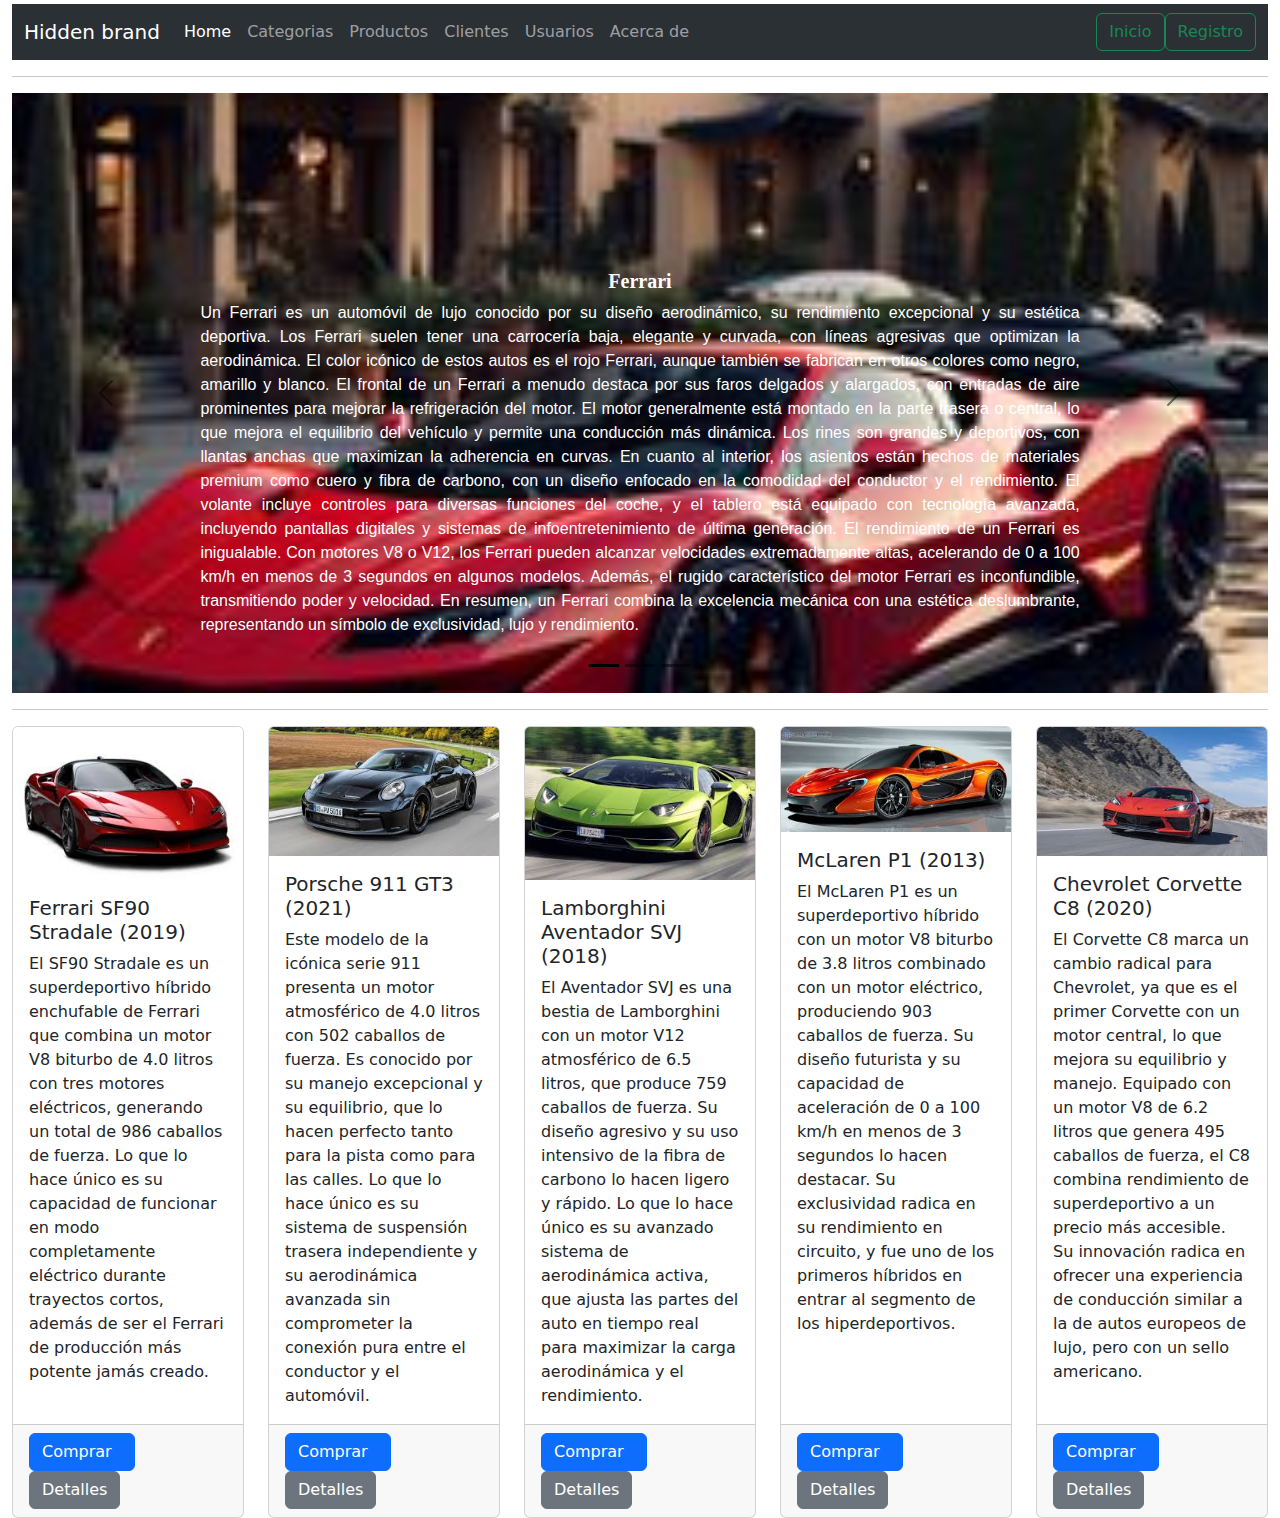
<file: index.html>
<!DOCTYPE html>
<html lang="en">
<head>
    <meta charset="UTF-8">
    <meta name="viewport" content="width=device-width, initial-scale=1.0">
    <link rel="stylesheet" href="bootstrap_folders/css/bootstrap.min.css">
    <link rel="stylesheet" href="https://cdnjs.cloudflare.com/ajax/libs/font-awesome/6.6.0/css/all.min.css" integrity="sha512-Kc323vGBEqzTmouAECnVceyQqyqdsSiqLQISBL29aUW4U/M7pSPA/gEUZQqv1cwx4OnYxTxve5UMg5GT6L4JJg==" crossorigin="anonymous" referrerpolicy="no-referrer"/>
    <title>Carros Exóticos</title>
</head>
<body>
    <div class="container-fluid">
        <nav class="navbar navbar-expand-lg bg-body-tertiary mt-1" data-bs-theme="dark">
            <div class="container-fluid">
                <button class="navbar-toggler" type="button" data-bs-toggle="collapse" data-bs-target="#navbarTogglerDemo01" aria-controls="navbarTogglerDemo01" aria-expanded="false" aria-label="Toggle navigation">
                <span class="navbar-toggler-icon"></span>
              </button>
                <div class="collapse navbar-collapse" id="navbarTogglerDemo01">
                    <a class="navbar-brand" href="#"> Hidden brand</a>
                    <ul class="navbar-nav me-auto mb-2 mb-lg-0">
                        <li class="nav-item">
                            <a class="nav-link active" aria-current="page" href="Home.html"><i class="fa fa-home"></i> Home</a>
                        </li>
                        <li class="nav-item">
                            <a class="nav-link" href="#"><i class="fa fa-cloud"></i> Categorias</a>
                        </li>
                        <li class="nav-item">
                            <a class="nav-link" href="Productos.html"><i class="fa fa-car"></i> Productos</a>
                        </li>
                        <li class="nav-item">
                            <a class="nav-link" href="#"><i class="fa fa-phone"></i> Clientes</a>
                        </li>
                        <li class="nav-item">
                            <a class="nav-link" href="#"><i class="fa fa-user"></i> Usuarios</a>
                        </li>
                        <li class="nav-item">
                            <a class="nav-link" href="#"><i class="fa fa-heart"></i> Acerca de</a>
                        </li>
                    </ul>
                    <form class="d-flex" role="search">
                        <button class="btn btn-outline-success" type="submit"> Inicio </button>
                        <button class="btn btn-outline-success" type="submit"> Registro </button>
                    </form>
                </div>
            </div>
        </nav>
        <hr>
        <div id="carouselExampleDark" class="carousel carousel-dark slide">
            <div class="carousel-indicators">
                <button type="button" data-bs-target="#carouselExampleDark" data-bs-slide-to="0" class="active" aria-current="true" aria-label="Slide 1"></button>
                <button type="button" data-bs-target="#carouselExampleDark" data-bs-slide-to="1" aria-label="Slide 2"></button>
                <button type="button" data-bs-target="#carouselExampleDark" data-bs-slide-to="2" aria-label="Slide 3"></button>
            </div>
            <div class="carousel-inner">
                <div class="carousel-item active" data-bs-interval="10000">
                    <img src="imgs/ferrari.jpg" class="d-block w-100" alt="..." height="600px">
                    <div class="carousel-caption d-none d-md-block">
                        <h5>Ferrari</h5>
                        <p>Un Ferrari es un automóvil de lujo conocido por su diseño aerodinámico, su rendimiento excepcional y su estética deportiva. Los Ferrari suelen tener una carrocería baja, elegante y curvada, con líneas agresivas que optimizan la aerodinámica. El color icónico de estos autos es el rojo Ferrari, aunque también se fabrican en otros colores como negro, amarillo y blanco. El frontal de un Ferrari a menudo destaca por sus faros delgados y alargados, con entradas de aire prominentes para mejorar la refrigeración del motor. El motor generalmente está montado en la parte trasera o central, lo que mejora el equilibrio del vehículo y permite una conducción más dinámica. Los rines son grandes y deportivos, con llantas anchas que maximizan la adherencia en curvas. En cuanto al interior, los asientos están hechos de materiales premium como cuero y fibra de carbono, con un diseño enfocado en la comodidad del conductor y el rendimiento. El volante incluye controles para diversas funciones del coche, y el tablero está equipado con tecnología avanzada, incluyendo pantallas digitales y sistemas de infoentretenimiento de última generación. El rendimiento de un Ferrari es inigualable. Con motores V8 o V12, los Ferrari pueden alcanzar velocidades extremadamente altas, acelerando de 0 a 100 km/h en menos de 3 segundos en algunos modelos. Además, el rugido característico del motor Ferrari es inconfundible, transmitiendo poder y velocidad. En resumen, un Ferrari combina la excelencia mecánica con una estética deslumbrante, representando un símbolo de exclusividad, lujo y rendimiento.</p>
                    </div>
                </div>
                <div class="carousel-item" data-bs-interval="2000">
                    <img src="imgs/lamborghini.jpg" class="d-block w-100" alt="..." height="600px">
                    <div class="carousel-caption d-none d-md-block">
                        <h5>Lamborghini</h5>
                        <p>Un Lamborghini es un automóvil deportivo de lujo conocido por su diseño futurista, líneas agresivas y rendimiento extremo. La marca Lamborghini es sinónimo de potencia, velocidad y exclusividad, con un estilo único que lo distingue de otros superdeportivos.Diseño exterior: Un Lamborghini suele tener una silueta baja y ancha, con líneas afiladas y formas angulosas que le dan una apariencia aerodinámica y agresiva. Las puertas de muchos modelos, como el Aventador y el Huracán, se abren hacia arriba en un estilo icónico de "alas de tijera". Los faros delanteros son delgados y de forma triangular o trapezoidal, incorporando tecnología LED para un aspecto moderno y futurista. La parrilla frontal es ancha y baja, con grandes entradas de aire para enfriar el motor. Motor y rendimiento: Los Lamborghini están equipados con potentes motores, que generalmente son V10 o V12, capaces de generar un rendimiento impresionante. Estos autos pueden acelerar de 0 a 100 km/h en menos de 3 segundos, alcanzando velocidades máximas de más de 300 km/h. El motor a menudo está montado en la parte trasera del coche, lo que mejora el equilibrio y permite una conducción más precisa a altas velocidades. Interior: El interior de un Lamborghini está diseñado para ofrecer una experiencia de conducción extrema y lujosa. Los asientos están hechos de materiales premium como cuero, Alcántara o fibra de carbono, y están ajustados para dar soporte en altas velocidades. El volante tiene un diseño deportivo, con controles integrados para gestionar diversas funciones del coche. El tablero es digital y de alta tecnología, con pantallas que muestran información vital para el conductor, como velocidad, RPM y modos de conducción. Características distintivas: Sonido del motor: El rugido del motor de un Lamborghini es brutal y característico, con un tono grave y poderoso que refleja la potencia del auto. Carrocería angular: Las líneas del Lamborghini son más angulosas y futuristas que las de otros superdeportivos, lo que le da una presencia visual imponente. Puertas de tijera: Aunque no todos los modelos de Lamborghini tienen este tipo de puertas, son uno de los elementos más icónicos de la marca, especialmente en modelos como el Aventador. Colores y estética: El color más asociado con Lamborghini es el amarillo brillante, aunque también es común verlo en colores como el naranja, verde neón o negro mate, lo que resalta su carácter extravagante y audaz. En resumen, un Lamborghini es una obra maestra de ingeniería y diseño, combinando potencia bruta, lujo extremo y una estética que lo convierte en un símbolo de velocidad, prestigio y opulencia.</p>
                    </div>
                </div>
                <div class="carousel-item">
                    <img src="imgs/porsche.jpg" class="d-block w-100" alt="..." height="600px">
                    <div class="carousel-caption d-none d-md-block">
                        <h5>Porsche</h5>
                        <p>El Porsche 911 GT3 RS es una versión de alto rendimiento del clásico 911, diseñada específicamente para ofrecer una experiencia de conducción extrema tanto en carretera como en pista. Este modelo encarna la fusión perfecta entre ingeniería de precisión, aerodinámica avanzada y lujo deportivo. Diseño exterior: El Porsche 911 GT3 RS tiene una carrocería estilizada pero musculosa, con un enfoque claro en la aerodinámica. Está hecho con materiales ligeros como fibra de carbono para maximizar el rendimiento. Sus aletas anchas, los grandes guardabarros y las entradas de aire resaltan su naturaleza agresiva. El detalle más destacado es su alerón trasero fijo, que mejora el downforce y asegura que el coche se mantenga pegado al asfalto a altas velocidades. El frontal del 911 GT3 RS tiene un diseño limpio y elegante, con grandes entradas de aire en el parachoques que ayudan a enfriar el motor y los frenos. Los faros son redondos, una característica clásica de los modelos 911, y cuentan con tecnología LED para una iluminación eficiente y moderna. En los laterales, destacan las entradas de aire detrás de las puertas, que canalizan el flujo hacia el motor trasero. Motor y rendimiento: El corazón del 911 GT3 RS es su potente motor atmosférico de 4.0 litros y seis cilindros bóxer, que produce alrededor de 520 caballos de fuerza. Este motor puede girar a altas revoluciones, lo que le da al coche un sonido característico agudo y emocionante. El GT3 RS puede acelerar de 0 a 100 km/h en solo 3.2 segundos, y alcanzar una velocidad máxima de 312 km/h. El coche cuenta con una transmisión PDK de doble embrague de 7 velocidades, que permite cambios de marcha extremadamente rápidos, ideal para los tiempos en pista. La tracción trasera y la suspensión ajustada para circuitos hacen que el GT3 RS sea extremadamente ágil y capaz de tomar curvas a gran velocidad con una precisión asombrosa. Interior: El interior del Porsche 911 GT3 RS está orientado al rendimiento. Los asientos deportivos tipo cubo están hechos de fibra de carbono y revestidos con cuero y Alcántara, proporcionando tanto comodidad como sujeción en curvas rápidas. El volante es minimalista, revestido de Alcántara para un mejor agarre, y no tiene botones innecesarios, manteniendo el enfoque en la conducción pura. El tablero combina tecnología moderna con un estilo clásico. Las pantallas digitales proporcionan información sobre el rendimiento, mientras que el cuentarrevoluciones analógico es el punto central del panel de instrumentos, reflejando el enfoque en la experiencia de conducción. Características distintivas: Alerón trasero: El gran alerón fijo no solo mejora la aerodinámica, sino que también le da al coche un aspecto inconfundiblemente deportivo. Llantas y frenos: Equipado con llantas de aleación ligera y frenos de carbono-cerámica, el 911 GT3 RS está optimizado para el control y la velocidad en pista. Peso ligero: Para maximizar la velocidad y la agilidad, se han reducido al mínimo los componentes innecesarios, utilizando materiales ligeros y dejando fuera elementos como los asientos traseros. Estética y colores: El GT3 RS a menudo se ofrece en colores vibrantes como el verde ácido, naranja lava o amarillo racing, que enfatizan su naturaleza extrema y lo hacen destacar tanto en la pista como en la carretera. Los detalles en fibra de carbono y las ruedas de color negro mate o plata completan su estética agresiva.</p>
                    </div>
                </div>
            </div>
            <button class="carousel-control-prev" type="button" data-bs-target="#carouselExampleDark" data-bs-slide="prev">
              <span class="carousel-control-prev-icon" aria-hidden="true"></span>
              <span class="visually-hidden">Previous</span>
            </button>
            <button class="carousel-control-next" type="button" data-bs-target="#carouselExampleDark" data-bs-slide="next">
              <span class="carousel-control-next-icon" aria-hidden="true"></span>
              <span class="visually-hidden">Next</span>
            </button>
        </div>
        <hr>
        <!--Uso de las cards-->
        <div class="row row-cols-1 row-cols-md-5 g-4">
            <div class="col">
              <div class="card h-100">
                <img src="imgs/FerrariSF90Stradale.jpg" class="card-img-top" alt="...">
                <div class="card-body">
                  <h5 class="card-title">Ferrari SF90 Stradale (2019)</h5>
                  <p class="card-text">El SF90 Stradale es un superdeportivo híbrido enchufable de Ferrari que combina un motor V8 biturbo de 4.0 litros con tres motores eléctricos, generando un total de 986 caballos de fuerza. Lo que lo hace único es su capacidad de funcionar en modo completamente eléctrico durante trayectos cortos, además de ser el Ferrari de producción más potente jamás creado.</p>
                </div>
                <div class="card-footer">
                  <small class="text-body-secondary">
                        <button type="button" class="btn btn-primary">Comprar &nbsp;</button><br>
                        <button type="button" class="btn btn-secondary">Detalles</button><br>
                  </small>
                </div>
              </div>
            </div>
            <div class="col">
              <div class="card h-100">
                <img src="imgs/Porsche911GT3.jpg" class="card-img-top" alt="...">
                <div class="card-body">
                  <h5 class="card-title">Porsche 911 GT3 (2021)</h5>
                  <p class="card-text">Este modelo de la icónica serie 911 presenta un motor atmosférico de 4.0 litros con 502 caballos de fuerza. Es conocido por su manejo excepcional y su equilibrio, que lo hacen perfecto tanto para la pista como para las calles. Lo que lo hace único es su sistema de suspensión trasera independiente y su aerodinámica avanzada sin comprometer la conexión pura entre el conductor y el automóvil.</p>
                </div>
                <div class="card-footer">
                  <small class="text-body-secondary">
                        <button type="button" class="btn btn-primary">Comprar &nbsp;</button><br>
                        <button type="button" class="btn btn-secondary">Detalles</button><br>
                  </small>
                </div>
              </div>
            </div>
            <div class="col">
              <div class="card h-100">
                <img src="imgs/LamborghiniAventadorSVJ.jpg" class="card-img-top" alt="...">
                <div class="card-body">
                  <h5 class="card-title">Lamborghini Aventador SVJ (2018)</h5>
                  <p class="card-text">El Aventador SVJ es una bestia de Lamborghini con un motor V12 atmosférico de 6.5 litros, que produce 759 caballos de fuerza. Su diseño agresivo y su uso intensivo de la fibra de carbono lo hacen ligero y rápido. Lo que lo hace único es su avanzado sistema de aerodinámica activa, que ajusta las partes del auto en tiempo real para maximizar la carga aerodinámica y el rendimiento.</p>
                </div>
                <div class="card-footer">
                  <small class="text-body-secondary">
                        <button type="button" class="btn btn-primary">Comprar &nbsp;</button><br>
                        <button type="button" class="btn btn-secondary">Detalles</button><br>
                  </small>
                </div>
              </div>
            </div>
            <div class="col">
              <div class="card h-100">
                <img src="imgs/McLarenP1.jpg" class="card-img-top" alt="...">
                <div class="card-body">
                  <h5 class="card-title">McLaren P1 (2013)</h5>
                  <p class="card-text">El McLaren P1 es un superdeportivo híbrido con un motor V8 biturbo de 3.8 litros combinado con un motor eléctrico, produciendo 903 caballos de fuerza. Su diseño futurista y su capacidad de aceleración de 0 a 100 km/h en menos de 3 segundos lo hacen destacar. Su exclusividad radica en su rendimiento en circuito, y fue uno de los primeros híbridos en entrar al segmento de los hiperdeportivos.</p>
                </div>
                <div class="card-footer">
                  <small class="text-body-secondary">
                        <button type="button" class="btn btn-primary">Comprar &nbsp;</button><br>
                        <button type="button" class="btn btn-secondary">Detalles</button><br>
                  </small>
                </div>
              </div>
            </div>
            <div class="col">
              <div class="card h-100">
                <img src="imgs/ChevroletCorvetteC8.jpg" class="card-img-top" alt="...">
                <div class="card-body">
                  <h5 class="card-title">Chevrolet Corvette C8 (2020)</h5>
                  <p class="card-text">El Corvette C8 marca un cambio radical para Chevrolet, ya que es el primer Corvette con un motor central, lo que mejora su equilibrio y manejo. Equipado con un motor V8 de 6.2 litros que genera 495 caballos de fuerza, el C8 combina rendimiento de superdeportivo a un precio más accesible. Su innovación radica en ofrecer una experiencia de conducción similar a la de autos europeos de lujo, pero con un sello americano.</p>
                </div>
                <div class="card-footer">
                  <small class="text-body-secondary">
                        <button type="button" class="btn btn-primary">Comprar &nbsp;</button><br>
                        <button type="button" class="btn btn-secondary">Detalles</button><br>
                  </small>
                </div>
              </div>
            </div>
          </div> 
        </div> 
    </div>
    <script src="bootstrap_folders/js/bootstrap.min.js "></script>
</body>
</html>
</file>
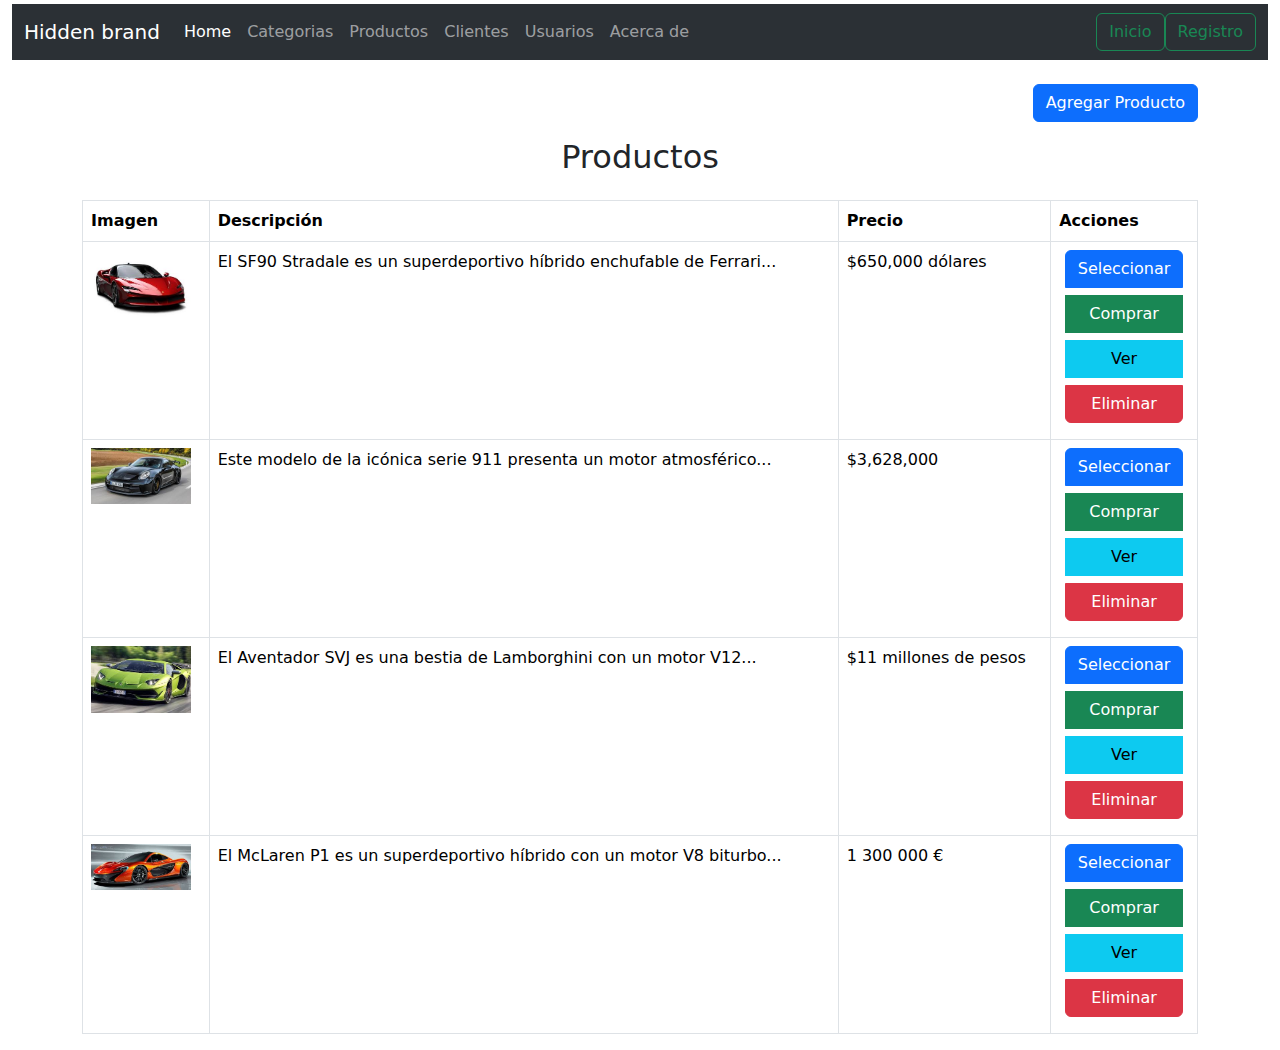
<file: Productos.html>
<!DOCTYPE html>
<html lang="en">
<head>
    <meta charset="UTF-8">
    <meta name="viewport" content="width=device-width, initial-scale=1.0">
    <link rel="stylesheet" href="bootstrap_folders/css/bootstrap.min.css">
    <link rel="stylesheet" href="https://cdnjs.cloudflare.com/ajax/libs/font-awesome/6.6.0/css/all.min.css" integrity="sha512-Kc323vGBEqzTmouAECnVceyQqyqdsSiqLQISBL29aUW4U/M7pSPA/gEUZQqv1cwx4OnYxTxve5UMg5GT6L4JJg==" crossorigin="anonymous" referrerpolicy="no-referrer"/>
    <title>Carros Exóticos</title>
</head>
<body>
    <div class="container-fluid">
        <nav class="navbar navbar-expand-lg bg-body-tertiary mt-1" data-bs-theme="dark">
            <div class="container-fluid">
                <button class="navbar-toggler" type="button" data-bs-toggle="collapse" data-bs-target="#navbarTogglerDemo01" aria-controls="navbarTogglerDemo01" aria-expanded="false" aria-label="Toggle navigation">
                    <span class="navbar-toggler-icon"></span>
                </button>
                <div class="collapse navbar-collapse" id="navbarTogglerDemo01">
                    <a class="navbar-brand" href="#"> Hidden brand</a>
                    <ul class="navbar-nav me-auto mb-2 mb-lg-0">
                        <li class="nav-item">
                            <a class="nav-link active" aria-current="page" href="Home.html"><i class="fa fa-home"></i> Home</a>
                        </li>
                        <li class="nav-item">
                            <a class="nav-link" href="#"><i class="fa fa-cloud"></i> Categorias</a>
                        </li>
                        <li class="nav-item">
                            <a class="nav-link" href="Productos.html"><i class="fa fa-car"></i> Productos</a>
                        </li>
                        <li class="nav-item">
                            <a class="nav-link" href="#"><i class="fa fa-phone"></i> Clientes</a>
                        </li>
                        <li class="nav-item">
                            <a class="nav-link" href="#"><i class="fa fa-user"></i> Usuarios</a>
                        </li>
                        <li class="nav-item">
                            <a class="nav-link" href="#"><i class="fa fa-heart"></i> Acerca de</a>
                        </li>
                    </ul>
                    <form class="d-flex" role="search">
                        <button class="btn btn-outline-success" type="submit"> Inicio </button>
                        <button class="btn btn-outline-success" type="submit"> Registro </button>
                    </form>
                </div>
            </div>
        </nav>

        <!-- Botón para agregar un nuevo producto -->
        <div class="container mt-4 text-end">
            <a href="FormProductos.html" class="btn btn-primary mb-3"><i class="fa fa-plus"></i> Agregar Producto</a>
        </div>

        <div class="container">
            <h2 class="text-center mb-4">Productos</h2>
            <table class="table table-bordered table-hover">
                <thead class="thead-dark">
                    <tr>
                        <th scope="col">Imagen</th>
                        <th scope="col">Descripción</th>
                        <th scope="col">Precio</th>
                        <th scope="col">Acciones</th>
                    </tr>
                </thead>
                <tbody>
                    <tr>
                        <td><img src="imgs/FerrariSF90Stradale.jpg" class="img-fluid" alt="Producto 1" width="100"></td>
                        <td>El SF90 Stradale es un superdeportivo híbrido enchufable de Ferrari...</td>
                        <td>$650,000 dólares</td>
                        <td class="text-center">
                            <div class="btn-group-vertical" role="group">
                                <button class="btn btn-primary mb-2">Seleccionar</button>
                                <button class="btn btn-success mb-2">Comprar</button>
                                <button class="btn btn-info mb-2">Ver</button>
                                <button class="btn btn-danger mb-2">Eliminar</button>
                            </div>
                        </td>
                    </tr>
                    <tr>
                        <td><img src="imgs/Porsche911GT3.jpg" class="img-fluid" alt="Producto 2" width="100"></td>
                        <td>Este modelo de la icónica serie 911 presenta un motor atmosférico...</td>
                        <td>$3,628,000</td>
                        <td class="text-center">
                            <div class="btn-group-vertical" role="group">
                                <button class="btn btn-primary mb-2">Seleccionar</button>
                                <button class="btn btn-success mb-2">Comprar</button>
                                <button class="btn btn-info mb-2">Ver</button>
                                <button class="btn btn-danger mb-2">Eliminar</button>
                            </div>
                        </td>
                    </tr>
                    <tr>
                        <td><img src="imgs/LamborghiniAventadorSVJ.jpg" class="img-fluid" alt="Producto 3" width="100"></td>
                        <td>El Aventador SVJ es una bestia de Lamborghini con un motor V12...</td>
                        <td>$11 millones de pesos</td>
                        <td class="text-center">
                            <div class="btn-group-vertical" role="group">
                                <button class="btn btn-primary mb-2">Seleccionar</button>
                                <button class="btn btn-success mb-2">Comprar</button>
                                <button class="btn btn-info mb-2">Ver</button>
                                <button class="btn btn-danger mb-2">Eliminar</button>
                            </div>
                        </td>
                    </tr>
                    <tr>
                        <td><img src="imgs/McLarenP1.jpg" class="img-fluid" alt="Producto 4" width="100"></td>
                        <td>El McLaren P1 es un superdeportivo híbrido con un motor V8 biturbo...</td>
                        <td>1 300 000 €</td>
                        <td class="text-center">
                            <div class="btn-group-vertical" role="group">
                                <button class="btn btn-primary mb-2">Seleccionar</button>
                                <button class="btn btn-success mb-2">Comprar</button>
                                <button class="btn btn-info mb-2">Ver</button>
                                <button class="btn btn-danger mb-2">Eliminar</button>
                            </div>
                        </td>
                    </tr>
                    <!-- Add more products as needed -->
                </tbody>
            </table>
        </div>
    </div>

    <script src="bootstrap_folders/js/bootstrap.min.js "></script>
</body>
</html>
</file>
